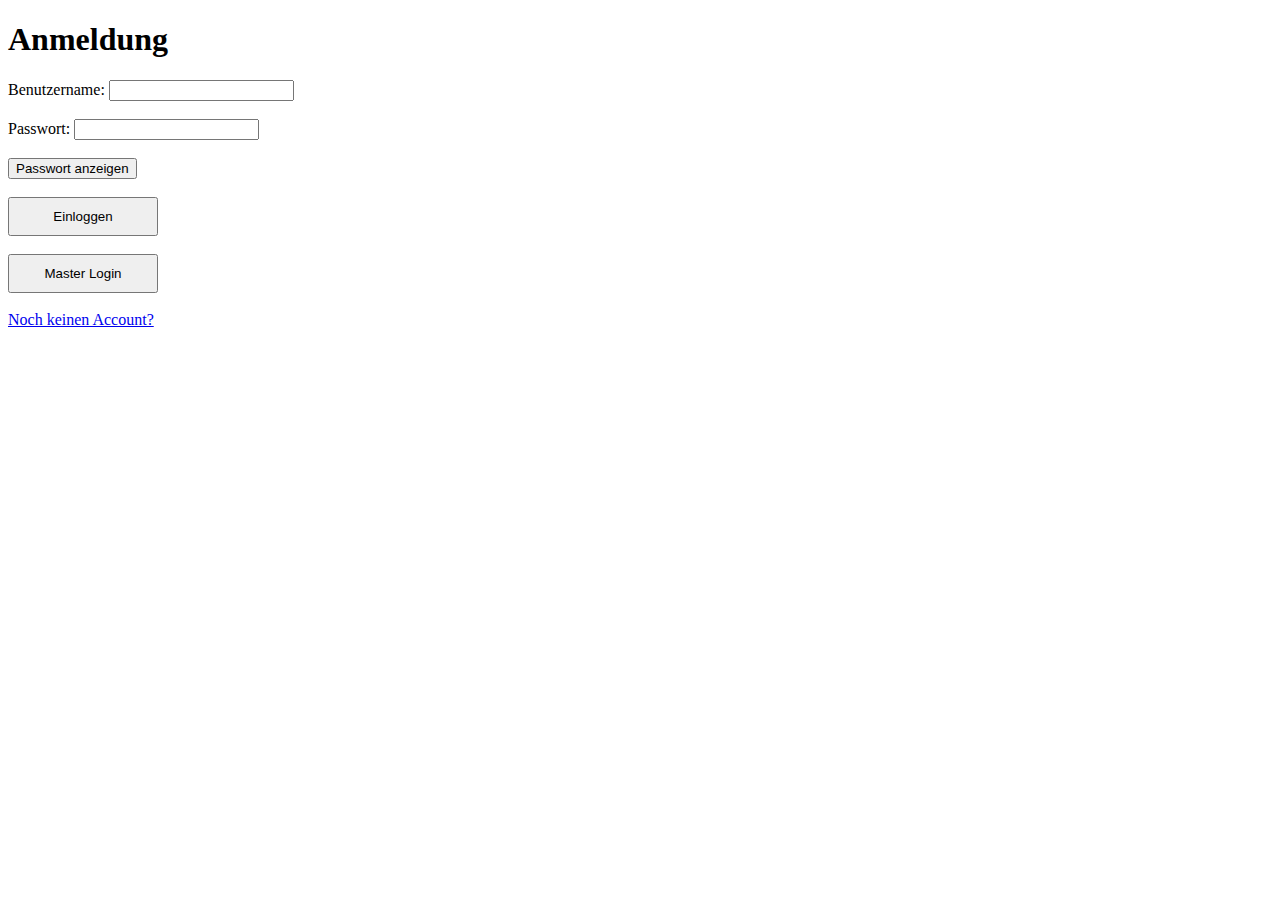
<file: login.html>
<!DOCTYPE html>
<html>

<head>
    <title>Anmeldeformular</title>
    <link rel="stylesheet" href="css/login.css">
    <script src="js/login.js"></script>
</head>

<body>


    <form id="loginForm">
        <h1>Anmeldung</h1>
        <label for="username">Benutzername:</label>
        <input type="text" id="username" name="username" required><br><br>

        <label for="password">Passwort:</label>
        <input type="password" id="password" name="password" required><br><br>
        <button type="button" onclick="togglePasswordVisibility('password', 'toggle-password-btn')">Passwort anzeigen</button><br><br>

        <input type="submit" value="Einloggen" id="login-btn">
        <br><br>
        <button id="login-btn" onclick="checkMasterPassword();">Master Login</button>
        <br><br>
        <a href="javascript:void(0);" id="createFormLink" onclick="showCreateForm()">Noch keinen Account?</a>
    </form>

    <form id="createForm">
        <h1>Neuen Benutzer anlegen</h1>
        <label for="new-username">Benutzername:</label>
        <input type="text" id="new-username" name="new-username" required><br><br>

        <label for="new-password">Passwort:</label>
        <input type="password" id="new-password" name="new-password" required><br><br>

        <label for="confirm-password">Passwort bestätigen:</label>
        <input type="password" id="confirm-password" name="confirm-password" required><br><br>

        <input type="submit" value="Registrieren" id="signup-btn">
        <br><br>
        <a href="javascript:void(0);" id="loginFormLink" onclick="showLoginForm()">Schon einen Account?</a>
    </form>
</body>

</html>
</file>
<file: css/login.css>
#loginForm {
    display: block;
}

#createForm {
    display: none;
}

#loginFormLink {
    display: none;
}

#login-btn,
#signup-btn {
    width: 150px;
    padding: 10px;
    transition: transform 0.3s;
}

#login-btn:hover,
#signup-btn:hover {
    transform: scale(1.025);
}
</file>
